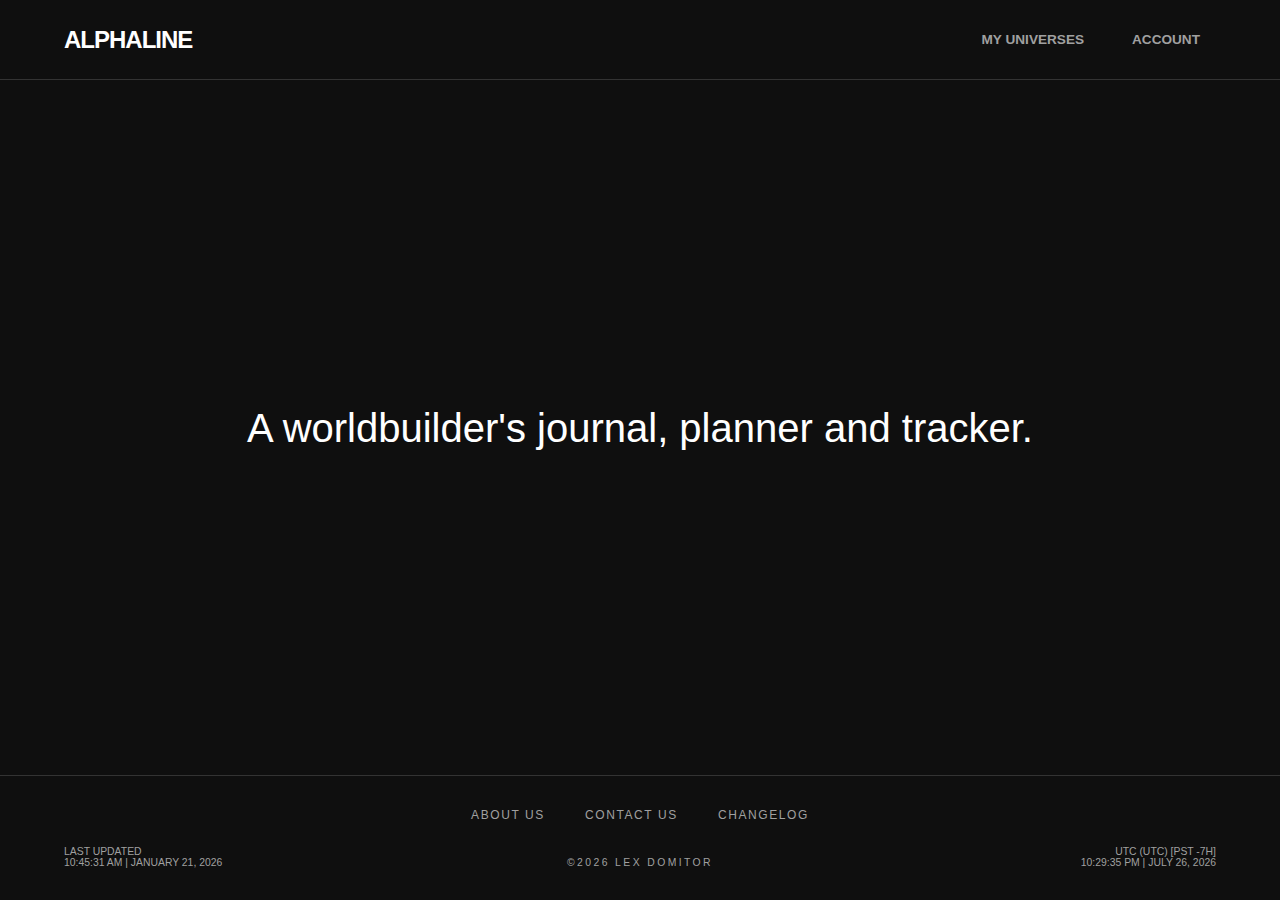
<file: index.html>
<!DOCTYPE html>
<html lang="en">
<head>
    <meta charset="UTF-8">
    <meta name="viewport" content="width=device-width, initial-scale=1.0">
    <title>AlphaLine | Master Shell</title>
    <style>
        :root {
            --bg-color: #0f0f0f;
            --text-main: #ffffff;
            --text-dim: #a0a0a0;
            --accent-gray: #333333;
            --modal-bg: #161616;
            --transition: 0.8s cubic-bezier(0.8, 0, 0.2, 1); /* Optimized for retraction */
        }

        * { margin: 0; padding: 0; box-sizing: border-box; }

        body {
            background-color: var(--bg-color);
            color: var(--text-main);
            font-family: 'Inter', -apple-system, BlinkMacSystemFont, "Segoe UI", Roboto, sans-serif;
            height: 100vh;
            display: flex;
            flex-direction: column;
            overflow: hidden; 
        }

        /* --- Header --- */
        header {
            width: 100%;
            padding: 1.5rem 5%;
            display: flex;
            justify-content: space-between;
            align-items: center;
            border-bottom: 1px solid var(--accent-gray);
            z-index: 10;
            background: var(--bg-color);
            transition: transform var(--transition); /* Motorized property */
        }

        .logo { font-size: 1.5rem; font-weight: 800; text-transform: uppercase; cursor: pointer; letter-spacing: -1px; }
        nav { display: flex; gap: 1rem; }
        .nav-link { color: var(--text-dim); text-decoration: none; font-size: 0.85rem; font-weight: 600; padding: 0.5rem 1rem; text-transform: uppercase; cursor: pointer; transition: 0.3s ease; }
        .nav-link:hover { color: var(--text-main); }

        /* --- Content Area --- */
        main { 
            flex: 1; 
            position: relative; 
            width: 100%; 
            background: var(--bg-color); 
            transition: all var(--transition);
        }
        #content-frame { width: 100%; height: 100%; border: none; display: block; background: transparent; }

        /* --- Modal System --- */
        #modal-overlay {
            position: fixed;
            top: 0; left: 0;
            width: 100%; height: 100%;
            background: rgba(0, 0, 0, 0.85);
            display: none; 
            justify-content: center;
            align-items: center;
            z-index: 1000; 
            backdrop-filter: blur(8px);
            opacity: 0;
            transition: opacity 0.3s ease;
        }
        #modal-overlay.active { opacity: 1; display: flex; }
        .modal-panel {
            background: var(--modal-bg);
            width: 90%;
            max-width: 550px;
            padding: 3rem;
            border: 1px solid var(--accent-gray);
            position: relative;
        }
        .modal-close-x {
            position: absolute;
            top: 1rem;
            right: 1.5rem;
            color: var(--text-dim);
            font-size: 2rem;
            cursor: pointer;
            transition: 0.3s ease;
        }
        .modal-close-x:hover { color: var(--text-main); }
        #modal-content h2 { margin-bottom: 1rem; text-transform: uppercase; letter-spacing: 2px; font-weight: 400; }
        #modal-content p { color: var(--text-dim); line-height: 1.6; font-size: 0.95rem; margin-bottom: 2rem; }

        /* Modal Buttons */
        .modal-actions { display: flex; gap: 1rem; justify-content: flex-start; }
        .btn {
            padding: 0.8rem 1.5rem;
            font-size: 0.75rem;
            text-transform: uppercase;
            letter-spacing: 1px;
            cursor: pointer;
            transition: 0.3s ease;
            font-family: inherit;
        }
        .btn-primary { background: var(--text-main); color: var(--bg-color); border: none; }
        .btn-secondary { background: transparent; color: var(--text-dim); border: 1px solid var(--accent-gray); }

        /* --- Footer --- */
        footer {
            width: 100%;
            padding: 2rem 5%;
            border-top: 1px solid var(--accent-gray);
            display: flex;
            flex-direction: column;
            gap: 1.5rem;
            background: var(--bg-color);
            transition: transform var(--transition); /* Motorized property */
        }

        .footer-nav { display: flex; justify-content: center; gap: 2.5rem; }
        .footer-link { color: var(--text-dim); text-decoration: none; font-size: 0.75rem; text-transform: uppercase; letter-spacing: 0.1rem; cursor: pointer; transition: 0.3s ease; }
        .footer-link:hover { color: var(--text-main); }

        .footer-data-grid {
            width: 100%;
            display: grid;
            grid-template-columns: 1fr auto 1fr;
            align-items: end;
            font-size: 0.65rem;
            color: var(--text-dim);
            font-variant-numeric: tabular-nums;
        }

        .last-updated { text-align: left; }
        .copyright { text-align: center; text-transform: uppercase; letter-spacing: 0.15rem; }
        .user-info { text-align: right; }

        /* --- RETRACTION LOGIC --- */
        body.workspace-mode header { transform: translateY(-100%); }
        body.workspace-mode footer { transform: translateY(100%); }
        /* Shift main content to cover the voids left by header/footer */
        body.workspace-mode main { 
            margin-top: -70px; /* Offset roughly equal to header height */
            margin-bottom: -150px; /* Offset roughly equal to footer height */
            height: 100vh;
        }

        @media (max-width: 850px) {
            .footer-data-grid { display: flex; flex-direction: column; gap: 1rem; text-align: center; }
            .user-info { text-align: center; }
        }
    </style>
</head>
<body>

    <header id="master-header">
        <div class="logo" onclick="handleNav('home')">AlphaLine</div>
        <nav>
            <a class="nav-link" onclick="handleNav('universes')">My Universes</a>
            <a class="nav-link" onclick="handleNav('account')">Account</a>
        </nav>
    </header>

    <main id="main-content">
        <iframe id="content-frame" src="home.html"></iframe>
    </main>

    <div id="modal-overlay" onclick="closeModal()">
        <div class="modal-panel" onclick="event.stopPropagation()">
            <div class="modal-close-x" onclick="closeModal()">×</div>
            <div id="modal-content"></div>
            <div id="modal-footer-actions" class="modal-actions"></div>
        </div>
    </div>

    <footer id="master-footer">
        <div class="footer-nav">
            <span class="footer-link" onclick="openModal('about')">About Us</span>
            <span class="footer-link" onclick="openModal('contact')">Contact Us</span>
            <span class="footer-link" onclick="openModal('changelog')">Changelog</span>
        </div>
        <div class="footer-data-grid">
            <div class="last-updated" id="last-updated">...</div>
            <div class="copyright">©2026 Lex Domitor</div>
            <div class="user-info" id="user-info">...</div>
        </div>
    </footer>

    <script>
        const modalData = {
            about: { 
                title: "About AlphaLine", 
                text: "AlphaLine is a high-precision digital journal designed for worldbuilders, writers, and designers. We focus on scale, alignment, and minimalist utility." 
            },
            contact: { 
                title: "Contact Us", 
                text: "Reach out to the development team at support@alphaline.dev. Technical support is available for all Guest and Registered users." 
            },
            changelog: { 
                title: "Changelog", 
                text: "2026.01.21.11: Added Account navigation hint to cookie prompt.<br>2026.01.21.10: Privacy-first default state logic." 
            },
            cookies: {
                title: "Data & Cookies",
                text: "AlphaLine uses LocalStorage to save your progress locally. We do not sell personal information or collect data. Cookies are strictly functional to allow users to load their Universe Canons.<br><br><strong>Note: You can change these preferences at any time in the Account section.</strong>",
                isCookiePrompt: true
            }
        };

        // --- RETRACTION BRIDGE ---
        // Listens for a signal from the iframe (universes.html) to hide the UI
        window.addEventListener('message', (event) => {
            if (event.data === 'RETRACT_FRAME') {
                document.body.classList.add('workspace-mode');
            } else if (event.data === 'RESTORE_FRAME') {
                document.body.classList.remove('workspace-mode');
            }
        });

        function setConsent(choice) {
            localStorage.setItem('alphaline_consent', choice);
            closeModal();
            const frame = document.getElementById('content-frame');
            if (frame.src.includes('account.html')) frame.contentWindow.location.reload();
        }

        function openModal(type) {
            const data = modalData[type];
            const overlay = document.getElementById('modal-overlay');
            const footer = document.getElementById('modal-footer-actions');
            
            document.getElementById('modal-content').innerHTML = `<h2>${data.title}</h2><p>${data.text}</p>`;
            
            footer.innerHTML = "";
            if (data.isCookiePrompt) {
                footer.innerHTML = `
                    <button class="btn btn-primary" onclick="setConsent('true')">Accept Cookies</button>
                    <button class="btn btn-secondary" onclick="setConsent('false')">Decline</button>
                `;
            }

            overlay.style.display = 'flex';
            setTimeout(() => overlay.classList.add('active'), 10);
            document.getElementById('main-content').style.pointerEvents = 'none';
        }

        function closeModal() {
            const overlay = document.getElementById('modal-overlay');
            overlay.classList.remove('active');
            setTimeout(() => { 
                overlay.style.display = 'none';
                document.getElementById('main-content').style.pointerEvents = 'auto';
            }, 300);
        }

        window.addEventListener('keydown', (e) => { if (e.key === "Escape") closeModal(); });
        
        function handleNav(page) { 
            // Ensure UI is restored if navigating via the logo or nav links
            document.body.classList.remove('workspace-mode');
            document.getElementById('content-frame').src = page + '.html'; 
        }

        function getPSTOffset() {
            const now = new Date();
            const pstString = now.toLocaleString("en-US", {timeZone: "America/Los_Angeles", hour12: false});
            const pstDate = new Date(pstString);
            const diff = Math.round((pstDate - now) / 3600000);
            return `PST ${diff >= 0 ? "+" : ""}${diff}H`;
        }

        async function loadLastUpdated() {
            try {
                const response = await fetch('version.json');
                const data = await response.json();
                const bTime = new Date(data.lastUpdated);
                document.getElementById('last-updated').innerHTML = `LAST UPDATED<br>${bTime.toLocaleTimeString(undefined, {hour:'numeric', minute:'2-digit', second:'2-digit', hour12:true}).toUpperCase()} | ${bTime.toLocaleDateString(undefined, {month:'long', day:'numeric', year:'numeric'}).toUpperCase()}`;
            } catch (e) { document.getElementById('last-updated').innerHTML = "LAST UPDATED<br>OFFLINE"; }
        }

        function updateLiveClock() {
            const now = new Date();
            let tzName = "UTC";
            try {
                const parts = new Intl.DateTimeFormat(undefined, {timeZoneName: 'short'}).formatToParts(now);
                tzName = parts.find(p => p.type === 'timeZoneName').value;
            } catch(e) {}
            const region = Intl.DateTimeFormat().resolvedOptions().timeZone.replace(/_/g, ' ');
            document.getElementById('user-info').innerHTML = `${region.toUpperCase()} (${tzName}) [${getPSTOffset()}]<br>${now.toLocaleTimeString(undefined, {hour:'numeric', minute:'2-digit', second:'2-digit', hour12:true}).toUpperCase()} | ${now.toLocaleDateString(undefined, {month:'long', day:'numeric', year:'numeric'}).toUpperCase()}`;
        }

        function checkCookieConsent() {
            if (localStorage.getItem('alphaline_consent') === null) {
                setTimeout(() => openModal('cookies'), 1000);
            }
        }

        window.onload = () => {
            updateLiveClock();
            setInterval(updateLiveClock, 1000);
            loadLastUpdated();
            checkCookieConsent();
        };
    </script>
</body>
</html>
</file>
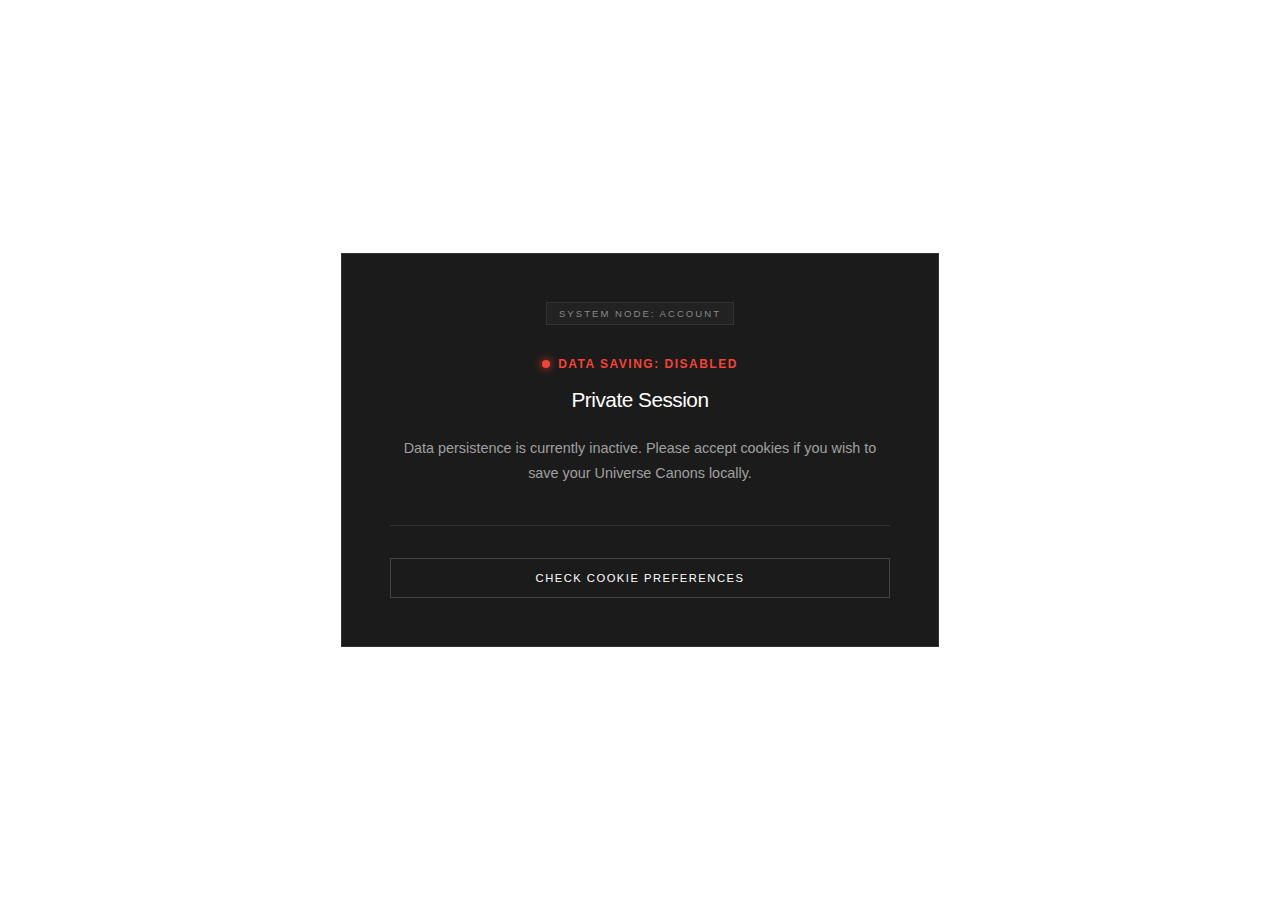
<file: account.html>
<!DOCTYPE html>
<html lang="en">
<head>
    <meta charset="UTF-8">
    <meta name="viewport" content="width=device-width, initial-scale=1.0">
    <style>
        body {
            background: transparent;
            color: white;
            font-family: 'Inter', -apple-system, BlinkMacSystemFont, "Segoe UI", Roboto, sans-serif;
            height: 100vh;
            margin: 0;
            display: flex;
            justify-content: center;
            align-items: center;
            text-align: center;
            overflow: hidden;
        }

        .container {
            max-width: 500px;
            padding: 3rem;
            border: 1px solid #333;
            background: rgba(15, 15, 15, 0.95);
        }

        .status-tag {
            display: inline-block;
            background: #222;
            color: #888;
            font-size: 0.6rem;
            padding: 5px 12px;
            text-transform: uppercase;
            letter-spacing: 2px;
            margin-bottom: 2rem;
            border: 1px solid #333;
        }

        h2 { font-weight: 400; font-size: 1.3rem; margin-bottom: 1.5rem; letter-spacing: -0.5px; }
        
        .status-display {
            font-size: 0.75rem;
            font-weight: 700;
            text-transform: uppercase;
            letter-spacing: 1.5px;
            margin-bottom: 1rem;
            display: flex;
            align-items: center;
            justify-content: center;
            gap: 8px;
        }

        .status-active { color: #4CAF50; } 
        .status-disabled { color: #F44336; } 

        p { color: #a0a0a0; font-size: 0.9rem; line-height: 1.7; margin-bottom: 2.5rem; }

        .settings-box {
            border-top: 1px solid #333;
            padding-top: 2rem;
            display: flex;
            flex-direction: column;
            gap: 1rem;
        }

        .btn {
            background: transparent;
            border: 1px solid #444;
            color: white;
            padding: 0.8rem 1.5rem;
            font-size: 0.7rem;
            text-transform: uppercase;
            letter-spacing: 1.5px;
            cursor: pointer;
            transition: 0.3s cubic-bezier(0.4, 0, 0.2, 1);
            font-family: inherit;
        }

        .btn:hover { background: #fff; color: #000; border-color: #fff; }

        .btn-danger { border-color: #552222; color: #ff6666; }
        .btn-danger:hover { background: #ff4444; color: white; border-color: #ff4444; }

        .dot { height: 8px; width: 8px; border-radius: 50%; display: inline-block; }
        .bg-active { background-color: #4CAF50; box-shadow: 0 0 10px #4CAF50; }
        .bg-disabled { background-color: #F44336; box-shadow: 0 0 10px #F44336; }
    </style>
</head>
<body>

    <div class="container">
        <div class="status-tag">System Node: Account</div>
        
        <div id="status-area" class="status-display"></div>

        <h2 id="account-heading">Guest Session</h2>
        <p id="account-desc"></p>

        <div class="settings-box">
            <button class="btn" onclick="window.parent.openModal('cookies')">Check Cookie Preferences</button>
            <button id="revoke-btn" class="btn btn-danger" style="display: none;" onclick="revokeAll()">Revoke & Purge Data</button>
        </div>
    </div>

    <script>
        function updateUI() {
            const consent = localStorage.getItem('alphaline_consent');
            const statusArea = document.getElementById('status-area');
            const heading = document.getElementById('account-heading');
            const desc = document.getElementById('account-desc');
            const revokeBtn = document.getElementById('revoke-btn');

            // Default to Disabled if not explicitly 'true'
            if (consent === 'true') {
                statusArea.innerHTML = '<span class="dot bg-active"></span> Data Saving: ACTIVE';
                statusArea.className = "status-display status-active";
                heading.innerText = "Authorized Guest";
                desc.innerText = "Your Universe Canons are currently being synced to this device's local storage.";
                revokeBtn.style.display = "block";
            } 
            else {
                statusArea.innerHTML = '<span class="dot bg-disabled"></span> Data Saving: DISABLED';
                statusArea.className = "status-display status-disabled";
                heading.innerText = "Private Session";
                desc.innerText = "Data persistence is currently inactive. Please accept cookies if you wish to save your Universe Canons locally.";
                revokeBtn.style.display = "none";
            }
        }

        function revokeAll() {
            if (confirm("WARNING: This will permanently delete all local Universe data and reset your privacy settings. Continue?")) {
                localStorage.clear();
                window.parent.location.reload();
            }
        }

        updateUI();
    </script>
</body>
</html>
</file>
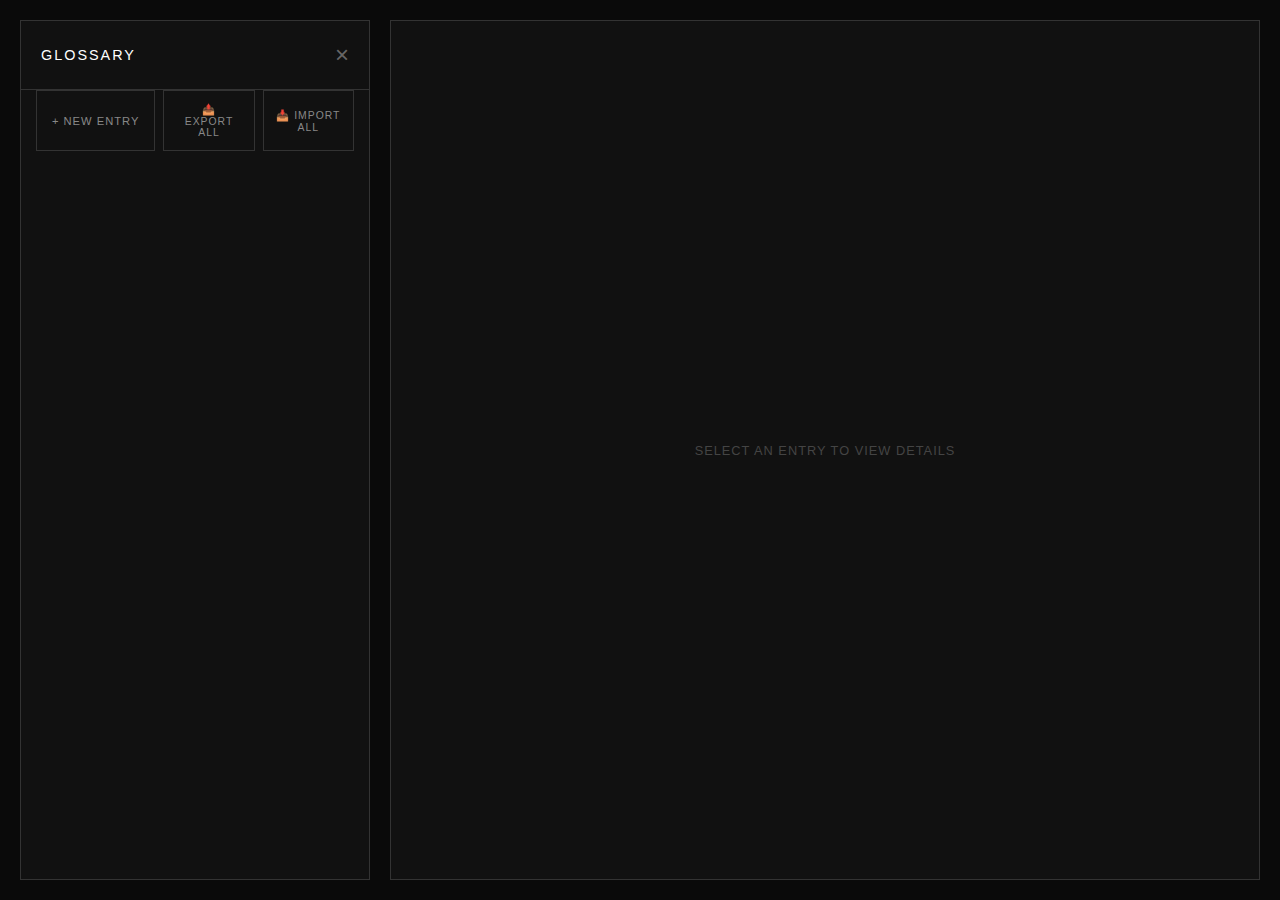
<file: glossary.html>
<!DOCTYPE html>
<html lang="en">
<head>
    <meta charset="UTF-8">
    <meta name="viewport" content="width=device-width, initial-scale=1.0">
    <title>Glossary</title>
    <style>
        * { margin: 0; padding: 0; box-sizing: border-box; }
        
        body {
            background: #0a0a0a;
            color: #fff;
            font-family: 'Inter', -apple-system, sans-serif;
            height: 100vh;
            overflow: hidden;
        }
        
        /* Main Layout */
        .glossary-container {
            display: flex;
            height: 100vh;
            padding: 20px;
            gap: 20px;
        }
        
        /* Left Panel - Entry List */
        .entry-list-panel {
            width: 350px;
            background: #111;
            border: 1px solid #333;
            display: flex;
            flex-direction: column;
            overflow: hidden;
        }
        
        .panel-header {
            padding: 20px;
            border-bottom: 1px solid #333;
            display: flex;
            justify-content: space-between;
            align-items: center;
        }
        
        .panel-title {
            font-size: 0.9rem;
            text-transform: uppercase;
            letter-spacing: 2px;
            font-weight: 300;
        }
        
        .close-btn {
            font-size: 1.5rem;
            color: #666;
            cursor: pointer;
            transition: 0.2s;
        }
        
        .close-btn:hover {
            color: #fff;
        }
        
        .add-entry-btn {
            margin: 15px;
            padding: 12px;
            background: transparent;
            border: 1px solid #333;
            color: #888;
            font-size: 0.7rem;
            text-transform: uppercase;
            letter-spacing: 1px;
            cursor: pointer;
            transition: 0.2s;
            font-family: inherit;
        }
        
        .add-entry-btn:hover {
            background: #222;
            color: #fff;
        }
        
        .entry-list {
            flex: 1;
            overflow-y: auto;
            padding: 0 15px 15px;
        }
        
        .entry-item {
            padding: 12px 15px;
            margin-bottom: 8px;
            background: #0a0a0a;
            border: 1px solid #222;
            border-left: 3px solid;
            cursor: pointer;
            transition: 0.2s;
            display: flex;
            align-items: center;
            gap: 12px;
        }
        
        .entry-item:hover {
            background: #161616;
            border-color: #444;
        }
        
        .entry-item.selected {
            background: #1a1a1a;
            border-color: #555;
        }
        
        .entry-icon {
            width: 35px;
            height: 35px;
            background: #000;
            border: 1px solid #333;
            display: flex;
            align-items: center;
            justify-content: center;
            font-size: 1.2rem;
            flex-shrink: 0;
        }
        
        .entry-info {
            flex: 1;
            min-width: 0;
        }
        
        .entry-name {
            font-size: 0.85rem;
            margin-bottom: 2px;
            white-space: nowrap;
            overflow: hidden;
            text-overflow: ellipsis;
        }
        
        .entry-type {
            font-size: 0.6rem;
            color: #666;
            text-transform: uppercase;
            letter-spacing: 0.5px;
        }
        
        /* Right Panel - Entry Detail */
        .entry-detail-panel {
            flex: 1;
            background: #111;
            border: 1px solid #333;
            overflow-y: auto;
            padding: 30px;
        }
        
        .detail-empty {
            display: flex;
            align-items: center;
            justify-content: center;
            height: 100%;
            color: #444;
            font-size: 0.8rem;
            text-transform: uppercase;
            letter-spacing: 1px;
        }
        
        .detail-content {
            display: none;
        }
        
        .detail-content.visible {
            display: block;
        }
        
        .detail-image-container {
            width: 200px;
            height: 200px;
            background: #000;
            border: 1px solid #333;
            margin-bottom: 20px;
            display: flex;
            align-items: center;
            justify-content: center;
            overflow: hidden;
        }
        
        .detail-image {
            width: 100%;
            height: 100%;
            object-fit: cover;
        }
        
        .detail-placeholder {
            color: #333;
            font-size: 0.6rem;
            text-transform: uppercase;
        }
        
        .detail-name {
            font-size: 1.5rem;
            font-weight: 400;
            margin-bottom: 5px;
        }
        
        .detail-type {
            font-size: 0.6rem;
            color: #666;
            text-transform: uppercase;
            letter-spacing: 1px;
            margin-bottom: 15px;
            padding: 4px 10px;
            background: #0a0a0a;
            border: 1px solid #222;
            display: inline-block;
        }
        
        .detail-aliases {
            font-size: 0.7rem;
            color: #888;
            margin-bottom: 20px;
            padding-bottom: 20px;
            border-bottom: 1px solid #222;
        }
        
        .detail-aliases-label {
            color: #666;
            text-transform: uppercase;
            font-size: 0.6rem;
            letter-spacing: 0.5px;
            margin-bottom: 5px;
        }
        
        .detail-description {
            font-size: 0.85rem;
            line-height: 1.6;
            color: #aaa;
            margin-bottom: 20px;
            padding-bottom: 20px;
            border-bottom: 1px solid #222;
            word-wrap: break-word;
            overflow-wrap: break-word;
            max-width: 130ch;
            white-space: pre-wrap;
        }
        
        .detail-appearances {
            margin-bottom: 20px;
        }
        
        .detail-appearances-label {
            font-size: 0.6rem;
            color: #666;
            text-transform: uppercase;
            letter-spacing: 0.5px;
            margin-bottom: 8px;
        }
        
        .detail-episodes {
            font-size: 0.75rem;
            color: #888;
        }
        
        .edit-btn {
            padding: 10px 20px;
            background: transparent;
            border: 1px solid #333;
            color: #888;
            font-size: 0.65rem;
            text-transform: uppercase;
            letter-spacing: 1px;
            cursor: pointer;
            transition: 0.2s;
            font-family: inherit;
        }
        
        .edit-btn:hover {
            background: #222;
            color: #fff;
        }
        
        /* Form Overlay */
        .form-overlay {
            position: fixed;
            top: 0;
            left: 0;
            width: 100%;
            height: 100%;
            background: rgba(0, 0, 0, 0.9);
            display: none;
            align-items: center;
            justify-content: center;
            z-index: 1000;
        }
        
        .form-overlay.active {
            display: flex;
        }
        
        .form-panel {
            background: #111;
            border: 1px solid #333;
            width: 90%;
            max-width: 600px;
            max-height: 90vh;
            overflow-y: auto;
            padding: 30px;
        }
        
        .form-header {
            display: flex;
            justify-content: space-between;
            align-items: center;
            margin-bottom: 25px;
            padding-bottom: 15px;
            border-bottom: 1px solid #333;
        }
        
        .form-title {
            font-size: 0.9rem;
            text-transform: uppercase;
            letter-spacing: 2px;
            font-weight: 300;
        }
        
        .form-close {
            font-size: 1.5rem;
            color: #666;
            cursor: pointer;
            transition: 0.2s;
        }
        
        .form-close:hover {
            color: #fff;
        }
        
        .form-group {
            margin-bottom: 20px;
        }
        
        .form-row {
            display: flex;
            gap: 15px;
        }
        
        .form-col-half {
            flex: 1;
        }
        
        .form-label {
            display: block;
            font-size: 0.6rem;
            color: #666;
            text-transform: uppercase;
            letter-spacing: 1px;
            margin-bottom: 8px;
        }
        
        .form-input,
        .form-textarea,
        .form-select {
            width: 100%;
            background: #000;
            border: 1px solid #333;
            padding: 10px;
            color: #fff;
            font-size: 0.85rem;
            font-family: inherit;
            outline: none;
            transition: 0.2s;
        }
        
        .form-input:focus,
        .form-textarea:focus,
        .form-select:focus {
            border-color: #555;
        }
        
        .form-textarea {
            resize: vertical;
            min-height: 80px;
            line-height: 1.6;
        }
        
        .form-input[type="color"] {
            opacity: 0;
            position: absolute;
            pointer-events: none;
        }
        
        .form-color-preview {
            width: 100%;
            height: 42px;
            border: 1px solid #333;
            cursor: pointer;
            transition: 0.2s;
        }
        
        .form-color-preview:hover {
            border-color: #555;
        }
        
        .form-image-preview {
            width: 120px;
            height: 120px;
            background: #000;
            border: 1px solid #333;
            margin-top: 10px;
            display: flex;
            align-items: center;
            justify-content: center;
            overflow: hidden;
        }
        
        .form-image-preview img {
            width: 100%;
            height: 100%;
            object-fit: cover;
        }
        
        .form-image-placeholder {
            color: #333;
            font-size: 0.6rem;
            text-transform: uppercase;
        }
        
        .upload-btn {
            width: 100%;
            padding: 10px;
            background: transparent;
            border: 1px solid #333;
            color: #888;
            font-size: 0.65rem;
            text-transform: uppercase;
            letter-spacing: 1px;
            cursor: pointer;
            transition: 0.2s;
            font-family: inherit;
            margin-top: 8px;
        }
        
        .upload-btn:hover {
            background: #222;
            color: #fff;
        }
        
        .conflict-warning {
            background: #331111;
            border: 1px solid #662222;
            padding: 10px;
            margin-bottom: 15px;
            font-size: 0.7rem;
            color: #ff6666;
            display: none;
        }
        
        .conflict-warning.visible {
            display: block;
        }
        
        /* Scrollbar */
        ::-webkit-scrollbar {
            width: 8px;
        }
        
        ::-webkit-scrollbar-track {
            background: #0a0a0a;
        }
        
        ::-webkit-scrollbar-thumb {
            background: #222;
            border-radius: 4px;
        }
        
        ::-webkit-scrollbar-thumb:hover {
            background: #333;
        }
    </style>
</head>
<body>
    <div class="glossary-container">
        <!-- Left Panel: Entry List -->
        <div class="entry-list-panel">
            <div class="panel-header">
                <div class="panel-title">Glossary</div>
                <div class="close-btn" onclick="closeGlossary()">×</div>
            </div>
            
            <div style="display: flex; gap: 8px; margin: 0 15px 15px 15px;">
                <button class="add-entry-btn" onclick="openForm()" style="flex: 1; margin: 0;">+ New Entry</button>
                <button class="add-entry-btn" onclick="exportAllGlossary()" style="flex: 0.7; margin: 0; font-size: 0.65rem;">📤 Export All</button>
                <button class="add-entry-btn" onclick="importAllGlossary()" style="flex: 0.7; margin: 0; font-size: 0.65rem;">📥 Import All</button>
            </div>
            <input type="file" id="import-all-file" hidden accept=".json" onchange="handleImportAllFile(this)">
            
            <div class="entry-list" id="entry-list">
                <!-- Entries will be rendered here -->
            </div>
        </div>
        
        <!-- Right Panel: Entry Detail -->
        <div class="entry-detail-panel">
            <div class="detail-empty" id="detail-empty">
                Select an entry to view details
            </div>
            
            <div class="detail-content" id="detail-content">
                <div class="detail-image-container">
                    <img id="detail-img" class="detail-image" style="display: none;">
                    <div id="detail-img-placeholder" class="detail-placeholder">No Image</div>
                </div>
                
                <div class="detail-name" id="detail-name"></div>
                <div class="detail-type" id="detail-type"></div>
                
                <div class="detail-aliases">
                    <div class="detail-aliases-label">Also Known As</div>
                    <div id="detail-aliases-list">None</div>
                </div>
                
                <div class="detail-description" id="detail-description"></div>
                
                <div class="detail-appearances">
                    <div class="detail-appearances-label">Appears in Episodes</div>
                    <div class="detail-episodes" id="detail-episodes">None</div>
                </div>
                
                <button class="edit-btn" onclick="editSelectedEntry()">Edit Entry</button>
                <button class="edit-btn" style="margin-top: 10px;" onclick="exportSingleEntry()">📤 Export Entry</button>
                <button class="edit-btn" style="color: #ff4444; border-color: #442222; margin-top: 10px;" onclick="deleteSelectedEntry()">Delete Entry</button>
            </div>
        </div>
    </div>
    
    <!-- Form Overlay -->
    <div class="form-overlay" id="form-overlay">
        <div class="form-panel">
            <div class="form-header">
                <div class="form-title" id="form-title">New Entry</div>
                <div style="display: flex; gap: 10px; align-items: center;">
                    <button onclick="saveEntry()" style="background: #1a3a1a; color: #4a4; border: 1px solid #2a4a2a; padding: 6px 12px; font-size: 0.65rem; text-transform: uppercase; cursor: pointer; font-family: inherit; letter-spacing: 0.5px;">💾 Save</button>
                    <div class="form-close" onclick="closeForm()">×</div>
                </div>
            </div>
            
            <div class="conflict-warning" id="conflict-warning">
                Name conflict detected! This name or alias is already in use.
            </div>
            
            <div class="form-group">
                <label class="form-label">Name</label>
                <input type="text" id="form-name" class="form-input" placeholder="Enter name">
            </div>
            
            <div class="form-group">
                <label class="form-label">Aliases (comma-separated)</label>
                <input type="text" id="form-aliases" class="form-input" placeholder="e.g., The Sword of Kings, Excalibur">
            </div>
            
            <div class="form-row">
                <div class="form-col-half">
                    <label class="form-label">Type</label>
                    <select id="form-type" class="form-select">
                        <option value="Item">Item</option>
                        <option value="World">World</option>
                        <option value="Place">Place</option>
                        <option value="Technology">Technology</option>
                    </select>
                </div>
                
                <div class="form-col-half">
                    <label class="form-label">Color</label>
                    <input type="color" id="form-color" class="form-input" value="#888888" oninput="updateColorPreview()">
                    <div id="form-color-preview" class="form-color-preview" onclick="document.getElementById('form-color').click()"></div>
                </div>
            </div>
            
            <div class="form-group">
                <label class="form-label">Description (max 1000 characters)</label>
                <textarea id="form-description" class="form-textarea" placeholder="Enter description..." maxlength="1000" oninput="updateCharCount()"></textarea>
                <div class="char-count" id="description-char-count">0 / 1000</div>
            </div>
            
            <div class="form-group">
                <label class="form-label">Image</label>
                <div style="display: flex; gap: 15px; align-items: flex-start;">
                    <div class="form-image-preview">
                        <img id="form-img-preview" style="display: none;">
                        <div id="form-img-placeholder" class="form-image-placeholder">No Image</div>
                    </div>
                    <div style="flex: 1;">
                        <button class="upload-btn" onclick="handleImageUploadClick()">Upload Local Image</button>
                        <input type="file" id="image-upload" hidden accept="image/*" onchange="handleImageUpload(this)">
                        <input type="text" id="form-image" class="form-input" placeholder="Or paste image URL" oninput="handleImageURLInput()" style="margin-top: 8px;">
                    </div>
                </div>
            </div>
            
            <button class="upload-btn" onclick="importSingleEntry()" style="margin-top: 15px;">📥 Import Entry JSON</button>
        </div>
    </div>
    
    <script>
        // IndexedDB for image storage
        let imageDB = null;
        const DB_NAME = 'alphaline_images';
        const DB_VERSION = 1;
        const IMAGE_STORE = 'images';

        // Initialize IndexedDB
        function initImageDB() {
            return new Promise((resolve, reject) => {
                const request = indexedDB.open(DB_NAME, DB_VERSION);
                
                request.onerror = () => reject(request.error);
                request.onsuccess = () => {
                    imageDB = request.result;
                    resolve(imageDB);
                };
                
                request.onupgradeneeded = (event) => {
                    const db = event.target.result;
                    if (!db.objectStoreNames.contains(IMAGE_STORE)) {
                        db.createObjectStore(IMAGE_STORE);
                    }
                };
            });
        }

        // Store image in IndexedDB
        async function storeImage(key, blob) {
            if (!imageDB) await initImageDB();
            
            return new Promise((resolve, reject) => {
                const transaction = imageDB.transaction([IMAGE_STORE], 'readwrite');
                const store = transaction.objectStore(IMAGE_STORE);
                const request = store.put(blob, key);
                
                request.onsuccess = () => resolve(key);
                request.onerror = () => reject(request.error);
            });
        }

        // Retrieve image from IndexedDB
        async function getImage(key) {
            if (!imageDB) await initImageDB();
            
            return new Promise((resolve, reject) => {
                const transaction = imageDB.transaction([IMAGE_STORE], 'readonly');
                const store = transaction.objectStore(IMAGE_STORE);
                const request = store.get(key);
                
                request.onsuccess = () => resolve(request.result);
                request.onerror = () => reject(request.error);
            });
        }
        
        let universeId = null;
        let glossaryEntries = [];
        let selectedEntryId = null;
        let editingEntryId = null;
        
        // Get universe ID from URL
        const params = new URLSearchParams(window.location.search);
        universeId = params.get('id');
        
        // Type icons
        const typeIcons = {
            'Item': '⚔️',
            'World': '🌍',
            'Place': '📍',
            'Technology': '⚙️'
        };
        
        // Load glossary data
        function loadGlossary() {
            if (!universeId) return;
            
            const storageKey = `alphaline_universe_${universeId}`;
            const saved = localStorage.getItem(storageKey);
            
            console.log('Loading glossary for universe:', universeId);
            
            if (saved) {
                try {
                    const data = JSON.parse(saved);
                    glossaryEntries = data.glossary || [];
                    console.log('Loaded', glossaryEntries.length, 'glossary entries');
                } catch (e) {
                    console.error('Failed to load glossary:', e);
                }
            } else {
                console.warn('No saved data found for universe:', universeId);
            }
            
            renderEntryList();
        }
        
        // Save glossary data
        function saveGlossary() {
            if (!universeId) {
                console.error('No universe ID - cannot save glossary');
                return;
            }
            
            const storageKey = `alphaline_universe_${universeId}`;
            let saved = localStorage.getItem(storageKey);
            
            // Create storage if it doesn't exist
            if (!saved) {
                console.warn('Creating new storage for universe:', universeId);
                saved = JSON.stringify({
                    years: [],
                    plots: {},
                    characters: [],
                    glossary: [],
                    terminology: {
                        timelineUnit: "Episode",
                        subunitPlot: "Plot",
                        subunitEvent: "Event"
                    }
                });
            }
            
            try {
                const data = JSON.parse(saved);
                data.glossary = glossaryEntries;
                const stringified = JSON.stringify(data);
                localStorage.setItem(storageKey, stringified);
                
                console.log('Glossary saved:', glossaryEntries.length, 'entries');
                
                // Notify parent workspace of changes
                window.parent.postMessage({
                    type: 'GLOSSARY_UPDATED',
                    data: glossaryEntries
                }, '*');
            } catch (e) {
                console.error('Failed to save glossary:', e);
            }
        }
        
        // Render entry list
        function renderEntryList() {
            const list = document.getElementById('entry-list');
            
            if (glossaryEntries.length === 0) {
                list.innerHTML = '<div style="text-align: center; padding: 20px; color: #444; font-size: 0.7rem;">No entries yet</div>';
                return;
            }
            
            list.innerHTML = glossaryEntries.map(entry => `
                <div class="entry-item ${selectedEntryId === entry.id ? 'selected' : ''}" 
                     style="border-left-color: ${entry.color || '#888'}"
                     onclick="selectEntry(${entry.id})">
                    <div class="entry-icon">${typeIcons[entry.type] || '📄'}</div>
                    <div class="entry-info">
                        <div class="entry-name">${entry.name || 'Untitled'}</div>
                        <div class="entry-type">${entry.type || 'Item'}</div>
                    </div>
                </div>
            `).join('');
        }
        
        // Select entry
        function selectEntry(id) {
            selectedEntryId = id;
            renderEntryList();
            showEntryDetail(id);
        }
        
        // Show entry detail
        async function showEntryDetail(id) {
            const entry = glossaryEntries.find(e => e.id === id);
            if (!entry) return;
            
            document.getElementById('detail-empty').style.display = 'none';
            document.getElementById('detail-content').classList.add('visible');
            
            // Image
            const img = document.getElementById('detail-img');
            const imgPlaceholder = document.getElementById('detail-img-placeholder');
            if (entry.image) {
                // Check if it's an IndexedDB reference
                if (entry.image.startsWith('indexeddb:')) {
                    const imageKey = entry.image.replace('indexeddb:', '');
                    try {
                        const blob = await getImage(imageKey);
                        if (blob) {
                            const blobUrl = URL.createObjectURL(blob);
                            img.src = blobUrl;
                            img.style.display = 'block';
                            imgPlaceholder.style.display = 'none';
                        }
                    } catch (error) {
                        console.error('Failed to load image:', error);
                        img.style.display = 'none';
                        imgPlaceholder.style.display = 'block';
                    }
                } else {
                    img.src = entry.image;
                    img.style.display = 'block';
                    imgPlaceholder.style.display = 'none';
                }
            } else {
                img.style.display = 'none';
                imgPlaceholder.style.display = 'block';
            }
            
            // Name and type
            document.getElementById('detail-name').innerText = entry.name || 'Untitled';
            document.getElementById('detail-name').style.color = entry.color || '#fff';
            document.getElementById('detail-type').innerText = entry.type || 'Item';
            
            // Aliases
            const aliasesList = document.getElementById('detail-aliases-list');
            if (entry.aliases && entry.aliases.length > 0) {
                aliasesList.innerText = entry.aliases.join(', ');
            } else {
                aliasesList.innerText = 'None';
            }
            
            // Description
            document.getElementById('detail-description').innerText = entry.description || 'No description provided.';
            
            // Episodes (placeholder for now)
            document.getElementById('detail-episodes').innerText = 'None';
        }
        
        // Open form for new entry
        function openForm(entryId = null) {
            editingEntryId = entryId;
            formHasUnsavedChanges = false;
            const overlay = document.getElementById('form-overlay');
            const title = document.getElementById('form-title');
            
            if (entryId) {
                // Edit existing
                title.innerText = 'Edit Entry';
                const entry = glossaryEntries.find(e => e.id === entryId);
                if (entry) {
                    document.getElementById('form-name').value = entry.name || '';
                    document.getElementById('form-aliases').value = entry.aliases ? entry.aliases.join(', ') : '';
                    document.getElementById('form-type').value = entry.type || 'Item';
                    document.getElementById('form-color').value = entry.color || '#888888';
                    document.getElementById('form-image').value = entry.image || '';
                    document.getElementById('form-description').value = entry.description || '';
                    currentImageReference = entry.image || null;
                    updateColorPreview();
                    updateImagePreview();
                    updateCharCount();
                }
            } else {
                // New entry
                title.innerText = 'New Entry';
                document.getElementById('form-name').value = '';
                document.getElementById('form-aliases').value = '';
                document.getElementById('form-type').value = 'Item';
                document.getElementById('form-color').value = '#888888';
                document.getElementById('form-image').value = '';
                document.getElementById('form-description').value = '';
                currentImageReference = null;
                updateColorPreview();
                updateImagePreview();
                updateCharCount();
            }
            
            // Add change listeners
            document.getElementById('form-name').oninput = markFormAsChanged;
            document.getElementById('form-aliases').oninput = markFormAsChanged;
            document.getElementById('form-type').onchange = markFormAsChanged;
            document.getElementById('form-color').oninput = () => { updateColorPreview(); markFormAsChanged(); };
            
            overlay.classList.add('active');
        }
        
        // Check for name conflicts
        function checkNameConflict(name, aliases, currentId = null) {
            if (!name) return false;  // Empty name is not a conflict
            
            const normalizedName = name.toLowerCase().trim();
            const normalizedAliases = aliases.map(a => a.toLowerCase().trim()).filter(a => a);
            
            for (const entry of glossaryEntries) {
                if (entry.id === currentId) continue; // Skip self
                
                // Check against entry name
                if (entry.name && entry.name.toLowerCase().trim() === normalizedName) {
                    return true;
                }
                
                // Check against entry aliases
                if (entry.aliases) {
                    for (const alias of entry.aliases) {
                        if (alias.toLowerCase().trim() === normalizedName) {
                            return true;
                        }
                        
                        // Check if any of our aliases match this alias
                        for (const ourAlias of normalizedAliases) {
                            if (ourAlias === alias.toLowerCase().trim()) {
                                return true;
                            }
                        }
                    }
                }
                
                // Check our aliases against their name
                if (entry.name) {
                    for (const ourAlias of normalizedAliases) {
                        if (ourAlias === entry.name.toLowerCase().trim()) {
                            return true;
                        }
                    }
                }
            }
            
            return false;
        }
        
        let formHasUnsavedChanges = false;
        let originalFormData = null;
        
        // Track form changes
        function markFormAsChanged() {
            formHasUnsavedChanges = true;
        }
        
        // Update character count
        function updateCharCount() {
            const desc = document.getElementById('form-description').value;
            document.getElementById('description-char-count').innerText = `${desc.length} / 1000`;
            markFormAsChanged();
        }
        
        // Manual save entry
        function saveEntry() {
            const name = document.getElementById('form-name').value.trim();
            const aliasesRaw = document.getElementById('form-aliases').value;
            const aliases = aliasesRaw.split(',').map(a => a.trim()).filter(a => a);
            const type = document.getElementById('form-type').value;
            const color = document.getElementById('form-color').value;
            const image = document.getElementById('form-image').value.trim();
            const description = document.getElementById('form-description').value.trim();
            
            // Validate name
            if (!name) {
                alert('Please enter a name for this entry.');
                return;
            }
            
            // Check for conflicts
            const hasConflict = checkNameConflict(name, aliases, editingEntryId);
            const warningEl = document.getElementById('conflict-warning');
            
            if (hasConflict) {
                warningEl.classList.add('visible');
                alert('❌ Entry NOT saved!\n\nName conflict detected: This name or alias is already in use by another entry. Please choose a different name or aliases.');
                return; // Don't save
            } else {
                warningEl.classList.remove('visible');
            }
            
            if (editingEntryId) {
                // Update existing entry
                const entry = glossaryEntries.find(e => e.id === editingEntryId);
                if (entry) {
                    entry.name = name;
                    entry.aliases = aliases;
                    entry.type = type;
                    entry.color = color;
                    entry.image = image;
                    entry.description = description;
                }
            } else {
                // Create new entry
                const newEntry = {
                    id: Date.now(),
                    name: name,
                    aliases: aliases,
                    type: type,
                    color: color,
                    image: image,
                    description: description
                };
                glossaryEntries.push(newEntry);
                editingEntryId = newEntry.id;
                selectedEntryId = newEntry.id;
            }
            
            saveGlossary();
            renderEntryList();
            
            if (selectedEntryId) {
                showEntryDetail(selectedEntryId);
            }
            
            formHasUnsavedChanges = false;
            alert('✅ Entry saved successfully!');
        }
        
        // Old auto-save function - now just for internal use during imports
        function autoSaveEntry() {
            const name = document.getElementById('form-name').value.trim();
            const aliasesRaw = document.getElementById('form-aliases').value;
            const aliases = aliasesRaw.split(',').map(a => a.trim()).filter(a => a);
            const type = document.getElementById('form-type').value;
            const color = document.getElementById('form-color').value;
            const image = document.getElementById('form-image').value.trim();
            const description = document.getElementById('form-description').value.trim();
            
            // Check for conflicts
            const hasConflict = checkNameConflict(name, aliases, editingEntryId);
            const warningEl = document.getElementById('conflict-warning');
            
            if (hasConflict && name) {
                warningEl.classList.add('visible');
                // Reset conflicting name
                document.getElementById('form-name').value = '';
                document.getElementById('form-aliases').value = '';
                return;
            } else {
                warningEl.classList.remove('visible');
            }
            
            // Don't save if no name yet
            if (!name && !editingEntryId) {
                return;
            }
            
            if (editingEntryId) {
                // Update existing entry
                const entry = glossaryEntries.find(e => e.id === editingEntryId);
                if (entry) {
                    entry.name = name || 'Untitled';
                    entry.aliases = aliases;
                    entry.type = type;
                    entry.color = color;
                    entry.image = image;
                    entry.description = description;
                }
            } else {
                // Create new entry only if name is provided
                if (name) {
                    const newEntry = {
                        id: Date.now(),
                        name: name,
                        aliases: aliases,
                        type: type,
                        color: color,
                        image: image,
                        description: description
                    };
                    glossaryEntries.push(newEntry);
                    editingEntryId = newEntry.id;
                    selectedEntryId = newEntry.id;
                }
            }
            
            saveGlossary();
            renderEntryList();
            
            if (selectedEntryId) {
                showEntryDetail(selectedEntryId);
            }
        }
        
        // Close form with unsaved changes warning
        function closeForm() {
            if (formHasUnsavedChanges) {
                if (confirm('You have unsaved changes. Close without saving? All changes will be lost.')) {
                    const overlay = document.getElementById('form-overlay');
                    overlay.classList.remove('active');
                    editingEntryId = null;
                    formHasUnsavedChanges = false;
                    
                    // Hide conflict warning
                    document.getElementById('conflict-warning').classList.remove('visible');
                }
            } else {
                const overlay = document.getElementById('form-overlay');
                overlay.classList.remove('active');
                editingEntryId = null;
                
                // Hide conflict warning
                document.getElementById('conflict-warning').classList.remove('visible');
            }
        }
        
        let currentImageReference = null;  // Track current image
        
        function handleImageUploadClick() {
            const currentImage = document.getElementById('form-image').value.trim();
            
            if (currentImage) {
                if (confirm('An image is already set. Do you want to replace it?')) {
                    document.getElementById('image-upload').click();
                }
            } else {
                document.getElementById('image-upload').click();
            }
            markFormAsChanged();
        }
        
        function handleImageURLInput() {
            const currentImage = document.getElementById('form-image').value.trim();
            currentImageReference = currentImage;
            updateImagePreview();
            markFormAsChanged();
        }
        
        // Edit selected entry
        function editSelectedEntry() {
            if (selectedEntryId) {
                openForm(selectedEntryId);
            }
        }
        
        // Delete selected entry
        function deleteSelectedEntry() {
            if (!selectedEntryId) return;
            
            const entry = glossaryEntries.find(e => e.id === selectedEntryId);
            if (!entry) return;
            
            if (confirm(`Delete "${entry.name}"? This cannot be undone.`)) {
                // Remove from array
                glossaryEntries = glossaryEntries.filter(e => e.id !== selectedEntryId);
                
                // Clear selection
                selectedEntryId = null;
                
                // Save and re-render
                saveGlossary();
                renderEntryList();
                
                // Hide detail panel
                document.getElementById('detail-empty').style.display = 'flex';
                document.getElementById('detail-content').classList.remove('visible');
            }
        }
        
        // Update color preview
        function updateColorPreview() {
            const color = document.getElementById('form-color').value;
            document.getElementById('form-color-preview').style.backgroundColor = color;
        }
        
        // Update image preview
        async function updateImagePreview() {
            const url = document.getElementById('form-image').value.trim();
            const img = document.getElementById('form-img-preview');
            const placeholder = document.getElementById('form-img-placeholder');
            
            if (url) {
                // Check if it's an IndexedDB reference
                if (url.startsWith('indexeddb:')) {
                    const imageKey = url.replace('indexeddb:', '');
                    try {
                        const blob = await getImage(imageKey);
                        if (blob) {
                            const blobUrl = URL.createObjectURL(blob);
                            img.src = blobUrl;
                            img.style.display = 'block';
                            placeholder.style.display = 'none';
                        }
                    } catch (error) {
                        console.error('Failed to load image:', error);
                        img.style.display = 'none';
                        placeholder.style.display = 'flex';
                    }
                } else {
                    // Regular URL
                    img.src = url;
                    img.style.display = 'block';
                    placeholder.style.display = 'none';
                }
            } else {
                img.style.display = 'none';
                placeholder.style.display = 'flex';
            }
        }
        
        // Handle image upload
        async function handleImageUpload(input) {
            const file = input.files[0];
            if (!file) return;
            
            // Store in IndexedDB
            const imageKey = `glossary_${editingEntryId || Date.now()}_${Date.now()}`;
            try {
                await storeImage(imageKey, file);
                document.getElementById('form-image').value = `indexeddb:${imageKey}`;
                currentImageReference = `indexeddb:${imageKey}`;
                markFormAsChanged();
                
                // Update preview with blob URL
                const blobUrl = URL.createObjectURL(file);
                document.getElementById('form-img-preview').src = blobUrl;
                document.getElementById('form-img-preview').style.display = 'block';
                document.getElementById('form-img-placeholder').style.display = 'none';
            } catch (error) {
                console.error('Failed to store image:', error);
                alert('Failed to store image. Please try a smaller file or use an image URL instead.');
            }
        }
        
        // Close glossary
        function closeGlossary() {
            // Save one final time before closing
            saveGlossary();
            
            // Small delay to ensure save completes
            setTimeout(() => {
                window.parent.postMessage({ type: 'CLOSE_GLOSSARY' }, '*');
            }, 100);
        }
        
        // Export single entry
        function exportSingleEntry() {
            if (!selectedEntryId) return;
            
            const entry = glossaryEntries.find(e => e.id === selectedEntryId);
            if (!entry) return;
            
            const dataStr = "data:text/json;charset=utf-8," + encodeURIComponent(JSON.stringify(entry, null, 2));
            const downloadAnchorNode = document.createElement('a');
            downloadAnchorNode.setAttribute("href", dataStr);
            downloadAnchorNode.setAttribute("download", `glossary_${entry.name.replace(/[^a-z0-9]/gi, '_').toLowerCase()}.json`);
            document.body.appendChild(downloadAnchorNode);
            downloadAnchorNode.click();
            downloadAnchorNode.remove();
        }
        
        // Export all glossary
        function exportAllGlossary() {
            if (glossaryEntries.length === 0) {
                alert('No entries to export');
                return;
            }
            
            const dataStr = "data:text/json;charset=utf-8," + encodeURIComponent(JSON.stringify(glossaryEntries, null, 2));
            const downloadAnchorNode = document.createElement('a');
            downloadAnchorNode.setAttribute("href", dataStr);
            downloadAnchorNode.setAttribute("download", `glossary_all_entries.json`);
            document.body.appendChild(downloadAnchorNode);
            downloadAnchorNode.click();
            downloadAnchorNode.remove();
        }
        
        // Import all glossary
        function importAllGlossary() {
            document.getElementById('import-all-file').click();
        }
        
        function handleImportAllFile(input) {
            const file = input.files[0];
            if (!file) return;
            
            const reader = new FileReader();
            reader.onload = (e) => {
                try {
                    const imported = JSON.parse(e.target.result);
                    
                    if (Array.isArray(imported)) {
                        // Array of entries
                        if (confirm(`Import ${imported.length} glossary entries? This will ADD to existing entries.`)) {
                            imported.forEach(entry => {
                                // Assign new IDs to avoid conflicts
                                entry.id = Date.now() + Math.random();
                                glossaryEntries.push(entry);
                            });
                            
                            saveGlossary();
                            renderEntryList();
                            alert(`Successfully imported ${imported.length} entries!`);
                        }
                    } else {
                        alert('Invalid file format. Expected an array of glossary entries.');
                    }
                } catch (error) {
                    console.error('Import failed:', error);
                    alert('Failed to import glossary. Invalid JSON file.');
                }
            };
            reader.readAsText(file);
            
            // Clear input so same file can be selected again
            input.value = '';
        }
        
        // Import single entry (overwrite current)
        function importSingleEntry() {
            const input = document.createElement('input');
            input.type = 'file';
            input.accept = '.json';
            input.onchange = (e) => {
                const file = e.target.files[0];
                if (!file) return;
                
                const reader = new FileReader();
                reader.onload = (event) => {
                    try {
                        const imported = JSON.parse(event.target.result);
                        
                        if (imported.name) {
                            // Valid entry
                            if (confirm(`Import "${imported.name}"? This will ${editingEntryId ? 'overwrite the current entry' : 'create a new entry'}.`)) {
                                // Populate form
                                document.getElementById('form-name').value = imported.name || '';
                                document.getElementById('form-aliases').value = imported.aliases ? imported.aliases.join(', ') : '';
                                document.getElementById('form-type').value = imported.type || 'Item';
                                document.getElementById('form-color').value = imported.color || '#888888';
                                document.getElementById('form-image').value = imported.image || '';
                                document.getElementById('form-description').value = imported.description || '';
                                
                                updateColorPreview();
                                updateImagePreview();
                                updateCharCount();
                                
                                // Mark as changed and save
                                formHasUnsavedChanges = true;
                                saveEntry();
                            }
                        } else {
                            alert('Invalid entry format. Missing required fields.');
                        }
                    } catch (error) {
                        console.error('Import failed:', error);
                        alert('Failed to import entry. Invalid JSON file.');
                    }
                };
                reader.readAsText(file);
            };
            input.click();
        }
        
        // Also save when page is about to unload
        window.addEventListener('beforeunload', () => {
            saveGlossary();
        });
        
        // Initialize
        window.onload = async () => {
            await initImageDB();
            loadGlossary();
            updateColorPreview();
        };
    </script>
</body>
</html>
</file>
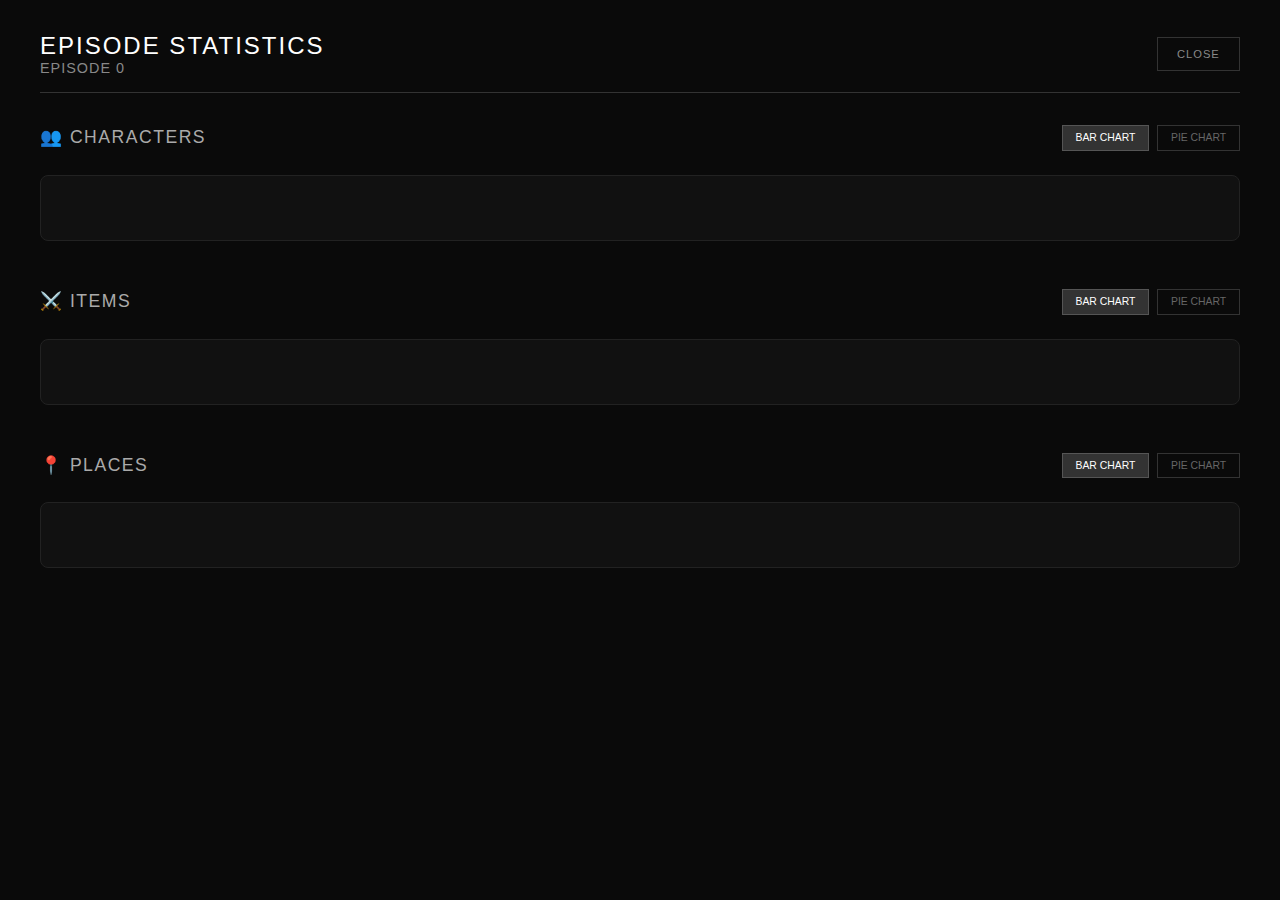
<file: statistics.html>
<!DOCTYPE html>
<html lang="en">
<head>
    <meta charset="UTF-8">
    <meta name="viewport" content="width=device-width, initial-scale=1.0">
    <title>Episode Statistics</title>
    <style>
        * { margin: 0; padding: 0; box-sizing: border-box; }
        
        body {
            font-family: 'Inter', -apple-system, sans-serif;
            background: #0a0a0a;
            color: #fff;
            padding: 2rem;
            overflow-y: auto;
        }
        
        .stats-container {
            max-width: 1200px;
            margin: 0 auto;
        }
        
        .stats-header {
            display: flex;
            justify-content: space-between;
            align-items: center;
            margin-bottom: 2rem;
            padding-bottom: 1rem;
            border-bottom: 1px solid #333;
        }
        
        .stats-title {
            font-size: 1.5rem;
            font-weight: 300;
            text-transform: uppercase;
            letter-spacing: 2px;
        }
        
        .stats-episode {
            font-size: 0.9rem;
            color: #888;
            text-transform: uppercase;
            letter-spacing: 1px;
        }
        
        .close-btn {
            background: transparent;
            border: 1px solid #333;
            color: #888;
            padding: 0.6rem 1.2rem;
            font-size: 0.7rem;
            text-transform: uppercase;
            letter-spacing: 1px;
            cursor: pointer;
            font-family: inherit;
            transition: 0.2s;
        }
        
        .close-btn:hover {
            background: #222;
            color: white;
        }
        
        .stats-section {
            margin-bottom: 3rem;
        }
        
        .section-header {
            display: flex;
            justify-content: space-between;
            align-items: center;
            margin-bottom: 1.5rem;
        }
        
        .section-title {
            font-size: 1.1rem;
            font-weight: 400;
            text-transform: uppercase;
            letter-spacing: 1.5px;
            color: #aaa;
        }
        
        .view-toggle {
            display: flex;
            gap: 0.5rem;
        }
        
        .toggle-btn {
            background: transparent;
            border: 1px solid #333;
            color: #666;
            padding: 0.4rem 0.8rem;
            font-size: 0.65rem;
            text-transform: uppercase;
            cursor: pointer;
            font-family: inherit;
            transition: 0.2s;
        }
        
        .toggle-btn.active {
            background: #333;
            color: #fff;
            border-color: #555;
        }
        
        .toggle-btn:hover:not(.active) {
            color: #aaa;
        }
        
        .chart-container {
            background: #111;
            border: 1px solid #222;
            padding: 2rem;
            border-radius: 8px;
        }
        
        .bar-chart {
            display: flex;
            flex-direction: column;
            gap: 1rem;
        }
        
        .bar-item {
            display: flex;
            align-items: center;
            gap: 1rem;
        }
        
        .bar-label {
            min-width: 150px;
            font-size: 0.85rem;
            color: #ccc;
        }
        
        .bar-visual {
            flex: 1;
            display: flex;
            align-items: center;
            gap: 1rem;
        }
        
        .bar-fill-container {
            flex: 1;
            height: 24px;
            background: #0a0a0a;
            border: 1px solid #222;
            border-radius: 4px;
            overflow: hidden;
            position: relative;
        }
        
        .bar-fill {
            height: 100%;
            transition: width 0.3s ease;
            display: flex;
            align-items: center;
            padding: 0 0.5rem;
            font-size: 0.7rem;
            font-weight: 600;
        }
        
        .bar-stats {
            min-width: 80px;
            font-size: 0.75rem;
            color: #888;
            text-align: right;
        }
        
        .pie-chart {
            display: none;
            justify-content: center;
            align-items: center;
            min-height: 400px;
        }
        
        .pie-chart.active {
            display: flex;
        }
        
        .bar-chart.active {
            display: flex;
        }
        
        .bar-chart:not(.active) {
            display: none;
        }
        
        canvas {
            max-width: 500px;
            max-height: 500px;
        }
        
        .empty-message {
            text-align: center;
            color: #555;
            padding: 3rem;
            font-size: 0.9rem;
            text-transform: uppercase;
            letter-spacing: 1px;
        }
    </style>
</head>
<body>
    <div class="stats-container">
        <div class="stats-header">
            <div>
                <div class="stats-title">Episode Statistics</div>
                <div class="stats-episode" id="episode-label">Episode 0</div>
            </div>
            <button class="close-btn" onclick="closeStats()">Close</button>
        </div>
        
        <!-- Characters Section -->
        <div class="stats-section">
            <div class="section-header">
                <div class="section-title">👥 Characters</div>
                <div class="view-toggle">
                    <button class="toggle-btn active" onclick="setView('characters', 'bar')">Bar Chart</button>
                    <button class="toggle-btn" onclick="setView('characters', 'pie')">Pie Chart</button>
                </div>
            </div>
            <div class="chart-container">
                <div id="characters-bar" class="bar-chart active"></div>
                <div id="characters-pie" class="pie-chart">
                    <canvas id="characters-pie-canvas" width="500" height="500"></canvas>
                </div>
            </div>
        </div>
        
        <!-- Items Section -->
        <div class="stats-section">
            <div class="section-header">
                <div class="section-title">⚔️ Items</div>
                <div class="view-toggle">
                    <button class="toggle-btn active" onclick="setView('items', 'bar')">Bar Chart</button>
                    <button class="toggle-btn" onclick="setView('items', 'pie')">Pie Chart</button>
                </div>
            </div>
            <div class="chart-container">
                <div id="items-bar" class="bar-chart active"></div>
                <div id="items-pie" class="pie-chart">
                    <canvas id="items-pie-canvas" width="500" height="500"></canvas>
                </div>
            </div>
        </div>
        
        <!-- Places Section -->
        <div class="stats-section">
            <div class="section-header">
                <div class="section-title">📍 Places</div>
                <div class="view-toggle">
                    <button class="toggle-btn active" onclick="setView('places', 'bar')">Bar Chart</button>
                    <button class="toggle-btn" onclick="setView('places', 'pie')">Pie Chart</button>
                </div>
            </div>
            <div class="chart-container">
                <div id="places-bar" class="bar-chart active"></div>
                <div id="places-pie" class="pie-chart">
                    <canvas id="places-pie-canvas" width="500" height="500"></canvas>
                </div>
            </div>
        </div>
    </div>
    
    <script>
        const urlParams = new URLSearchParams(window.location.search);
        const universeId = urlParams.get('id');
        const selectedEpisode = parseInt(urlParams.get('episode'));
        
        let characters = [];
        let glossaryEntries = [];
        let episodeData = null;
        
        function closeStats() {
            window.parent.postMessage({ type: 'CLOSE_STATISTICS' }, '*');
        }
        
        function setView(category, view) {
            const barChart = document.getElementById(`${category}-bar`);
            const pieChart = document.getElementById(`${category}-pie`);
            const buttons = document.querySelectorAll(`#${category}-bar, #${category}-pie`)
                .forEach(el => el.parentElement.parentElement.querySelectorAll('.toggle-btn'))
                .forEach(btn => btn.classList.remove('active'));
            
            // Update button states
            const section = document.querySelector(`#${category}-bar`).parentElement.parentElement;
            const toggleButtons = section.querySelectorAll('.toggle-btn');
            toggleButtons.forEach(btn => btn.classList.remove('active'));
            
            if (view === 'bar') {
                barChart.classList.add('active');
                pieChart.classList.remove('active');
                toggleButtons[0].classList.add('active');
            } else {
                barChart.classList.remove('active');
                pieChart.classList.add('active');
                toggleButtons[1].classList.add('active');
                renderPieChart(category);
            }
        }
        
        function loadData() {
            if (!universeId) {
                console.error('No universe ID provided');
                return;
            }
            
            const storageKey = `alphaline_universe_${universeId}`;
            const saved = localStorage.getItem(storageKey);
            
            if (saved) {
                try {
                    const data = JSON.parse(saved);
                    characters = data.characters || [];
                    glossaryEntries = data.glossary || [];
                    episodeData = data.plots?.[selectedEpisode];
                    
                    document.getElementById('episode-label').textContent = `Episode ${selectedEpisode}`;
                    
                    analyzeEpisode();
                } catch (e) {
                    console.error('Failed to load data:', e);
                }
            }
        }
        
        function analyzeEpisode() {
            if (!episodeData) {
                showEmpty();
                return;
            }
            
            // Combine all text from episode
            let allText = '';
            
            // Get synopsis
            allText += (episodeData.synopsis || '') + ' ';
            
            // Get all event text from all columns
            ['left', 'main', 'right'].forEach(col => {
                if (episodeData[col]) {
                    episodeData[col].forEach(plot => {
                        if (plot.events) {
                            plot.events.forEach(event => {
                                allText += (event.text || '') + ' ';
                            });
                        }
                    });
                }
            });
            
            // Analyze character mentions
            const characterMentions = analyzeCharacters(allText);
            renderBarChart('characters', characterMentions);
            
            // Analyze item mentions
            const itemMentions = analyzeGlossaryType(allText, 'Item');
            renderBarChart('items', itemMentions);
            
            // Analyze place mentions
            const placeMentions = analyzeGlossaryType(allText, 'Place');
            renderBarChart('places', placeMentions);
        }
        
        function analyzeCharacters(text) {
            const mentions = [];
            const lowerText = text.toLowerCase();
            
            characters.forEach(char => {
                let count = 0;
                
                // Count main name
                if (char.name) {
                    const regex = new RegExp(`\\b${char.name.toLowerCase()}\\b`, 'g');
                    const matches = lowerText.match(regex);
                    count += matches ? matches.length : 0;
                }
                
                // Count aliases
                if (char.aliases) {
                    char.aliases.forEach(alias => {
                        const regex = new RegExp(`\\b${alias.toLowerCase()}\\b`, 'g');
                        const matches = lowerText.match(regex);
                        count += matches ? matches.length : 0;
                    });
                }
                
                if (count > 0) {
                    mentions.push({
                        name: char.name || 'Unnamed',
                        count: count,
                        color: char.color || '#888888'
                    });
                }
            });
            
            // Sort by count
            mentions.sort((a, b) => b.count - a.count);
            
            return mentions;
        }
        
        function analyzeGlossaryType(text, type) {
            const mentions = [];
            const lowerText = text.toLowerCase();
            
            const entriesOfType = glossaryEntries.filter(e => e.type === type);
            
            entriesOfType.forEach(entry => {
                let count = 0;
                
                // Count main name
                if (entry.name) {
                    const regex = new RegExp(`\\b${entry.name.toLowerCase()}\\b`, 'g');
                    const matches = lowerText.match(regex);
                    count += matches ? matches.length : 0;
                }
                
                // Count aliases
                if (entry.aliases) {
                    entry.aliases.forEach(alias => {
                        const regex = new RegExp(`\\b${alias.toLowerCase()}\\b`, 'g');
                        const matches = lowerText.match(regex);
                        count += matches ? matches.length : 0;
                    });
                }
                
                if (count > 0) {
                    mentions.push({
                        name: entry.name || 'Unnamed',
                        count: count,
                        color: entry.color || '#888888'
                    });
                }
            });
            
            // Sort by count
            mentions.sort((a, b) => b.count - a.count);
            
            return mentions;
        }
        
        function renderBarChart(category, data) {
            const container = document.getElementById(`${category}-bar`);
            container.innerHTML = '';
            
            if (data.length === 0) {
                container.innerHTML = '<div class="empty-message">No mentions found</div>';
                return;
            }
            
            const total = data.reduce((sum, item) => sum + item.count, 0);
            const maxCount = Math.max(...data.map(d => d.count));
            
            data.forEach(item => {
                const percentage = ((item.count / total) * 100).toFixed(1);
                const barWidth = (item.count / maxCount) * 100;
                
                const barItem = document.createElement('div');
                barItem.className = 'bar-item';
                barItem.innerHTML = `
                    <div class="bar-label">${item.name}</div>
                    <div class="bar-visual">
                        <div class="bar-fill-container">
                            <div class="bar-fill" style="width: ${barWidth}%; background: ${item.color};"></div>
                        </div>
                        <div class="bar-stats">${item.count} (${percentage}%)</div>
                    </div>
                `;
                container.appendChild(barItem);
            });
        }
        
        function renderPieChart(category) {
            const canvas = document.getElementById(`${category}-pie-canvas`);
            const ctx = canvas.getContext('2d');
            
            // Get data based on category
            let data = [];
            const allText = getAllText();
            
            if (category === 'characters') {
                data = analyzeCharacters(allText);
            } else if (category === 'items') {
                data = analyzeGlossaryType(allText, 'Item');
            } else if (category === 'places') {
                data = analyzeGlossaryType(allText, 'Place');
            }
            
            if (data.length === 0) {
                ctx.clearRect(0, 0, canvas.width, canvas.height);
                ctx.fillStyle = '#555';
                ctx.font = '16px Inter';
                ctx.textAlign = 'center';
                ctx.fillText('No data to display', canvas.width / 2, canvas.height / 2);
                return;
            }
            
            const total = data.reduce((sum, item) => sum + item.count, 0);
            const centerX = canvas.width / 2;
            const centerY = canvas.height / 2;
            const radius = Math.min(centerX, centerY) - 80;
            
            ctx.clearRect(0, 0, canvas.width, canvas.height);
            
            let currentAngle = -Math.PI / 2;
            
            data.forEach((item, index) => {
                const sliceAngle = (item.count / total) * 2 * Math.PI;
                
                // Draw slice
                ctx.beginPath();
                ctx.moveTo(centerX, centerY);
                ctx.arc(centerX, centerY, radius, currentAngle, currentAngle + sliceAngle);
                ctx.closePath();
                ctx.fillStyle = item.color;
                ctx.fill();
                ctx.strokeStyle = '#0a0a0a';
                ctx.lineWidth = 2;
                ctx.stroke();
                
                // Draw label
                const labelAngle = currentAngle + sliceAngle / 2;
                const labelX = centerX + Math.cos(labelAngle) * (radius + 40);
                const labelY = centerY + Math.sin(labelAngle) * (radius + 40);
                
                ctx.fillStyle = '#ccc';
                ctx.font = '12px Inter';
                ctx.textAlign = 'center';
                ctx.fillText(item.name, labelX, labelY);
                
                const percentage = ((item.count / total) * 100).toFixed(1);
                ctx.fillStyle = '#888';
                ctx.font = '10px Inter';
                ctx.fillText(`${percentage}%`, labelX, labelY + 14);
                
                currentAngle += sliceAngle;
            });
        }
        
        function getAllText() {
            let allText = '';
            
            if (episodeData) {
                allText += (episodeData.synopsis || '') + ' ';
                
                ['left', 'main', 'right'].forEach(col => {
                    if (episodeData[col]) {
                        episodeData[col].forEach(plot => {
                            if (plot.events) {
                                plot.events.forEach(event => {
                                    allText += (event.text || '') + ' ';
                                });
                            }
                        });
                    }
                });
            }
            
            return allText;
        }
        
        function showEmpty() {
            ['characters', 'items', 'places'].forEach(category => {
                const container = document.getElementById(`${category}-bar`);
                container.innerHTML = '<div class="empty-message">No data available for this episode</div>';
            });
        }
        
        // Load data on page load
        window.onload = loadData;
    </script>
</body>
</html>
</file>
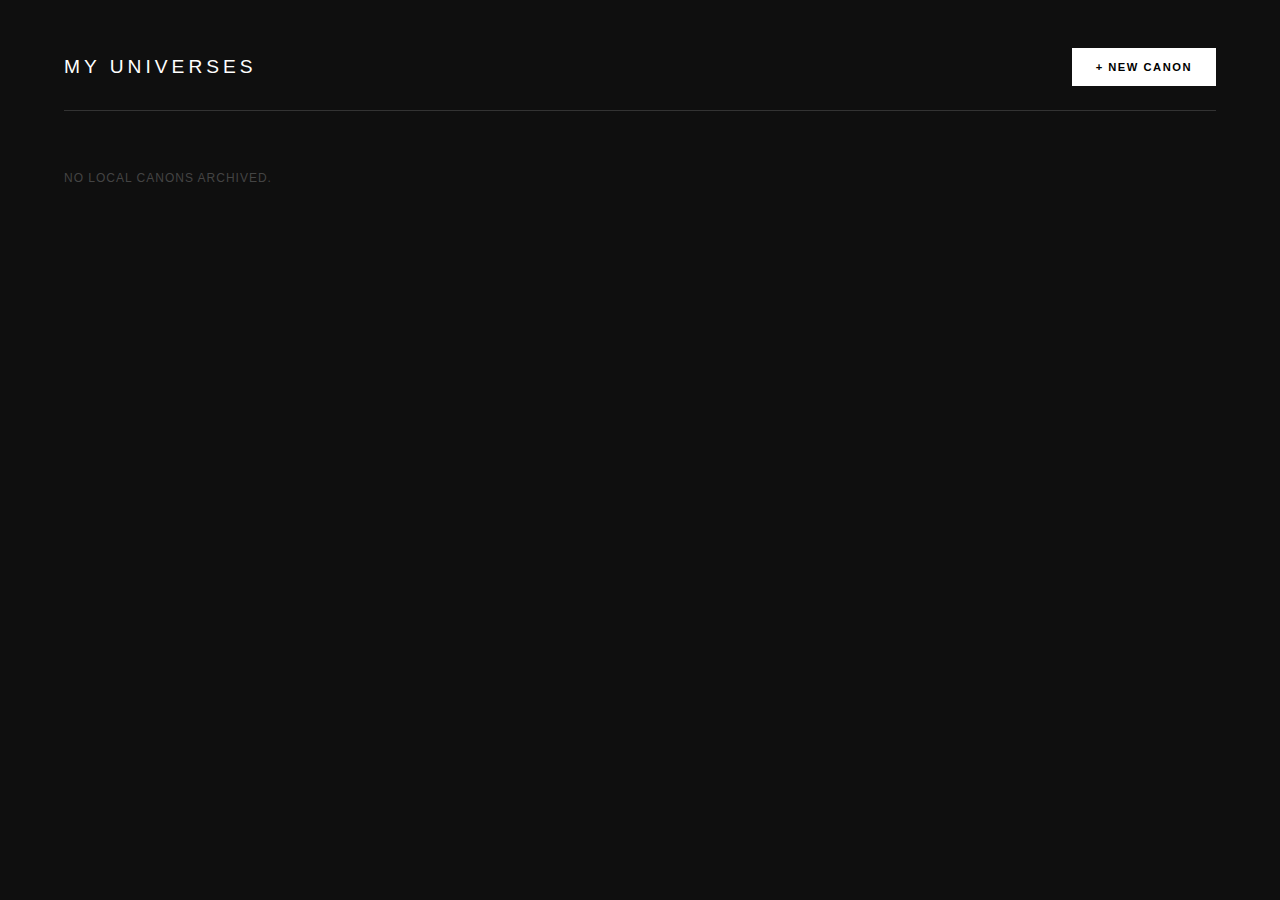
<file: universes.html>
<!DOCTYPE html>
<html lang="en">
<head>
    <meta charset="UTF-8">
    <meta name="viewport" content="width=device-width, initial-scale=1.0">
    <style>
        :root {
            --bg-color: #0f0f0f;
            --card-bg: #161616;
            --accent: #333;
            --text: #ffffff;
            --text-dim: #888;
            --transition: 0.3s cubic-bezier(0.4, 0, 0.2, 1);
        }

        /* --- Sleek Scrollbar (The Custom Styling) --- */
        ::-webkit-scrollbar { width: 8px; }
        ::-webkit-scrollbar-track { background: var(--bg-color); }
        ::-webkit-scrollbar-thumb { 
            background: #222; 
            border-radius: 4px; 
            border: 2px solid var(--bg-color);
        }
        ::-webkit-scrollbar-thumb:hover { background: #444; }

        body {
            background: var(--bg-color);
            color: var(--text);
            font-family: 'Inter', -apple-system, BlinkMacSystemFont, "Segoe UI", Roboto, sans-serif;
            padding: 3rem 5%;
            margin: 0;
            /* Using overlay ensures the scrollbar doesn't "push" the content when it appears */
            overflow-y: overlay; 
        }

        .header-row {
            display: flex;
            justify-content: space-between;
            align-items: center;
            margin-bottom: 3rem;
            border-bottom: 1px solid var(--accent);
            padding-bottom: 1.5rem;
        }

        h1 { font-weight: 300; text-transform: uppercase; letter-spacing: 4px; font-size: 1.2rem; margin: 0; }

        .universe-grid {
            display: grid;
            grid-template-columns: repeat(auto-fill, minmax(340px, 1fr));
            gap: 1.5rem;
        }

        .universe-card {
            background: var(--card-bg);
            border: 1px solid var(--accent);
            padding: 1.5rem;
            position: relative;
            display: flex;
            align-items: center;
            gap: 1.2rem;
            transition: var(--transition);
        }

        .universe-card:hover { border-color: #666; background: #1a1a1a; }

        /* --- Circular Image Mask --- */
        .universe-thumb {
            width: 80px;
            height: 80px;
            border-radius: 50%;
            background: #222;
            object-fit: cover;
            border: 1px solid var(--accent);
            flex-shrink: 0;
        }

        .card-content { flex-grow: 1; }
        
        .universe-name { 
            font-size: 1.1rem; 
            margin-bottom: 0.5rem; 
            font-weight: 500;
            letter-spacing: -0.5px;
        }
        
        /* Multi-line metadata layout */
        .universe-meta { 
            font-size: 0.65rem; 
            color: var(--text-dim); 
            text-transform: uppercase; 
            letter-spacing: 1px; 
            line-height: 1.6;
        }

        .last-edited {
            display: block;
            margin-top: 4px;
            color: #555;
            font-weight: 700;
        }

        /* Edit Button (Visible on Hover) */
        .edit-btn {
            position: absolute;
            top: 1rem;
            right: 1rem;
            background: transparent;
            border: 1px solid var(--accent);
            color: var(--text-dim);
            font-size: 0.6rem;
            padding: 4px 10px;
            cursor: pointer;
            opacity: 0;
            transition: var(--transition);
            font-family: inherit;
        }
        .universe-card:hover .edit-btn { opacity: 1; }
        .edit-btn:hover { border-color: #fff; color: #fff; }

        .btn-new {
            background: white;
            color: black;
            border: none;
            padding: 0.8rem 1.5rem;
            text-transform: uppercase;
            font-size: 0.7rem;
            font-weight: 700;
            cursor: pointer;
            letter-spacing: 1.5px;
            transition: var(--transition);
        }
        .btn-new:hover { background: #ccc; }
    </style>
</head>
<body>

    <div class="header-row">
        <h1>My Universes</h1>
        <button id="add-btn" class="btn-new" onclick="createNewUniverse()">+ New Canon</button>
    </div>

    <div id="universe-grid" class="universe-grid">
        </div>

    <script>
        const STORAGE_KEY = 'alphaline_universes';
        const CONSENT_KEY = 'alphaline_consent';
        let universes = [];

        function hydrateData() {
            const rawData = localStorage.getItem(STORAGE_KEY);
            if (rawData) {
                const parsed = JSON.parse(rawData);
                // --- Legacy Migration Logic ---
                // This ensures old universes get new fields (Image, Last Edited) without breaking
                universes = parsed.map(u => ({
                    id: u.id,
                    name: u.name || "Untitled Universe",
                    author: u.author || "Guest",
                    image: u.image || "https://via.placeholder.com/150",
                    created: u.created || "Unknown Date",
                    lastEdited: u.lastEdited || u.created || "Never"
                }));
                syncToStorage(); // Save migrated data back to cookie
            }
            renderGrid();
        }

        function syncToStorage() {
            if (localStorage.getItem(CONSENT_KEY) === 'true') {
                localStorage.setItem(STORAGE_KEY, JSON.stringify(universes));
            }
        }

        function createNewUniverse() {
            const name = prompt("Universe Identity / Name:");
            if (!name) return;
            
            const img = prompt("Thumbnail URL (Leave blank for default):");
            const date = new Date().toLocaleDateString(undefined, { 
                year: 'numeric', month: 'short', day: 'numeric' 
            }).toUpperCase();

            const newEntry = {
                id: Date.now(),
                name: name,
                author: "Guest " + date,
                image: img || "https://via.placeholder.com/150",
                created: date,
                lastEdited: date
            };

            universes.push(newEntry);
            syncToStorage();
            renderGrid();
        }

        function editAttributes(id) {
            const u = universes.find(item => item.id === id);
            const newName = prompt("Edit Universe Name:", u.name);
            const newImg = prompt("Edit Thumbnail URL:", u.image);
            
            if (newName !== null) {
                u.name = newName || u.name;
                u.image = newImg || u.image;
                u.lastEdited = new Date().toLocaleDateString(undefined, { 
                    year: 'numeric', month: 'short', day: 'numeric' 
                }).toUpperCase();
                
                syncToStorage();
                renderGrid();
            }
        }

        function renderGrid() {
            const grid = document.getElementById('universe-grid');
            if (universes.length === 0) {
                grid.innerHTML = '<p style="color:#444; font-size:0.75rem; text-transform:uppercase; letter-spacing:1px;">No local canons archived.</p>';
                return;
            }

            grid.innerHTML = universes.map(u => `
                <div class="universe-card">
                    <button class="edit-btn" onclick="editAttributes(${u.id})">Edit Attributes</button>
                    <img src="${u.image}" class="universe-thumb" onerror="this.src='https://via.placeholder.com/150'">
                    <div class="card-content">
                        <div class="universe-name">${u.name}</div>
                        <div class="universe-meta">
                            Authored by ${u.author}<br>
                            Created on ${u.created}
                            <span class="last-edited">Last Edited: ${u.lastEdited}</span>
                        </div>
                    </div>
                </div>
            `).join('');
        }

        window.onload = hydrateData;
    </script>
</body>
</html>
</file>
